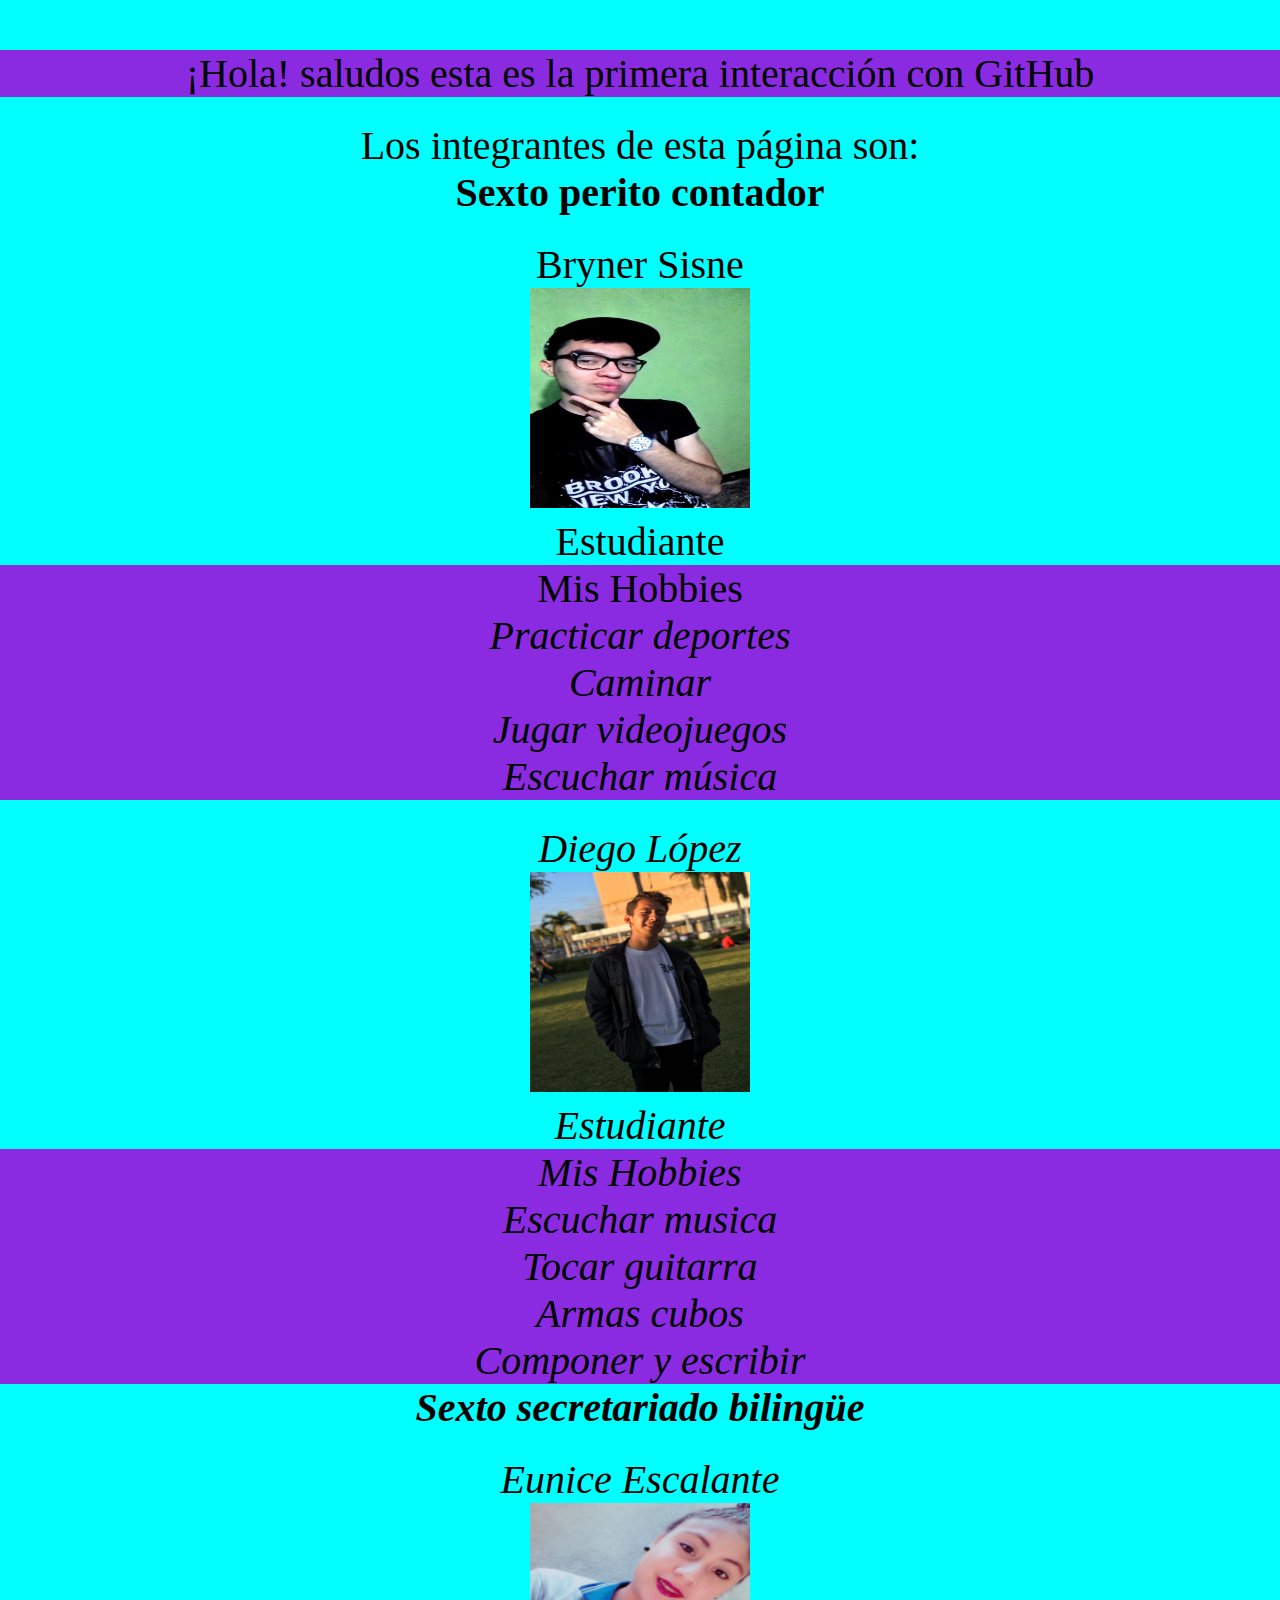
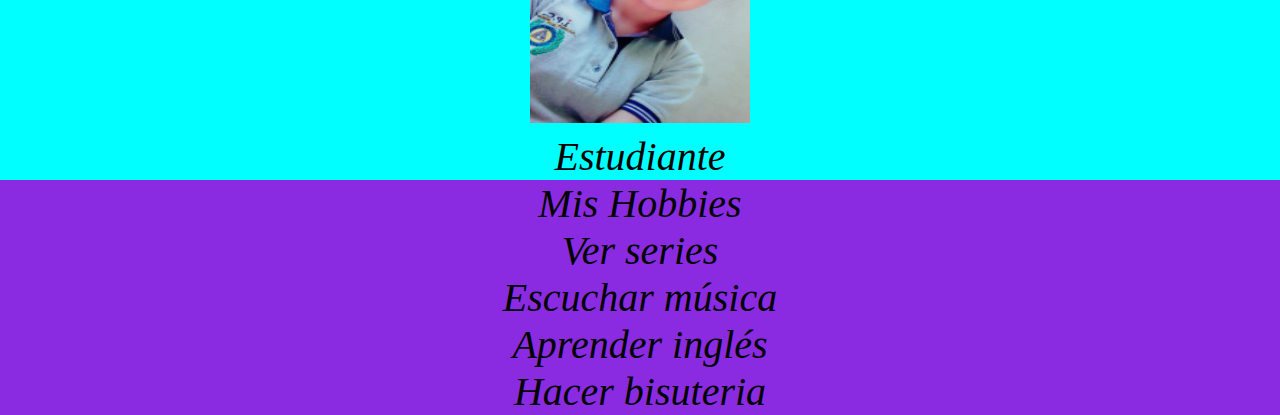
<file: index.html>
<!DOCTYPE html>
<html>
<head>
	<meta charset="UTF-8">
		<meta name="viewport" content="width=device-width,user-scalable=no,initial-scale=1">
		<link rel="stylesheet" href="css/styles.css">
	<title>HOLA MUNDO</title>
</head>
<body>
	<div id="texto1" class="texto1">¡Hola! saludos esta es la primera interacción con GitHub </div>

	<div id="texto2" class="texto2">Los integrantes de esta página son:
		<p>
			<b>Sexto perito contador <br></b>
			<div class="Bryner">
			Bryner Sisne 
			</div><img class="imagenBryner"src="imagenes/Bryner.jpg"><br>
			<p>Estudiante</p>
			<div class="contenido">
			<p>Mis Hobbies</p>
			<ul>
				<li><i>Practicar deportes</</i></li>
				<li><i>Caminar</i></li>
				<li><i>Jugar videojuegos</i></li>
				<li><i>Escuchar música</i></li>
			</ul>
			</div>
			<div class="Diego"> 
			Diego López 
			</div><img class="imagenDiego"src="imagenes/Diego.jpg"><br>
			<p>Estudiante</p>
			<div class="contenido">
			<p>Mis Hobbies</p>
			<ul>
				<li><i>Escuchar musica</i></li>
				<li><i>Tocar guitarra</i></li>
				<li><i>Armas cubos</i></li>
				<li><i>Componer y escribir</i></li>
			</ul>
			</div>
			<b>Sexto secretariado bilingüe <br></b>
			<div class="Eunice">
			Eunice Escalante
			</div><img class="imagenEunice"src="imagenes/Eunice.jpg"><br>
			<p>Estudiante</p>
			<div class="contenido">
			<p>Mis Hobbies</p>
			<ul>
				<li><i>Ver series</i></li>
				<li><i>Escuchar música</i></li>
				<li><i>Aprender inglés</i></li>
				<li><i>Hacer bisuteria</i></li>
			</ul>
			</div>
		</p> 
	</div> 
	
</body>
</html>
</file>
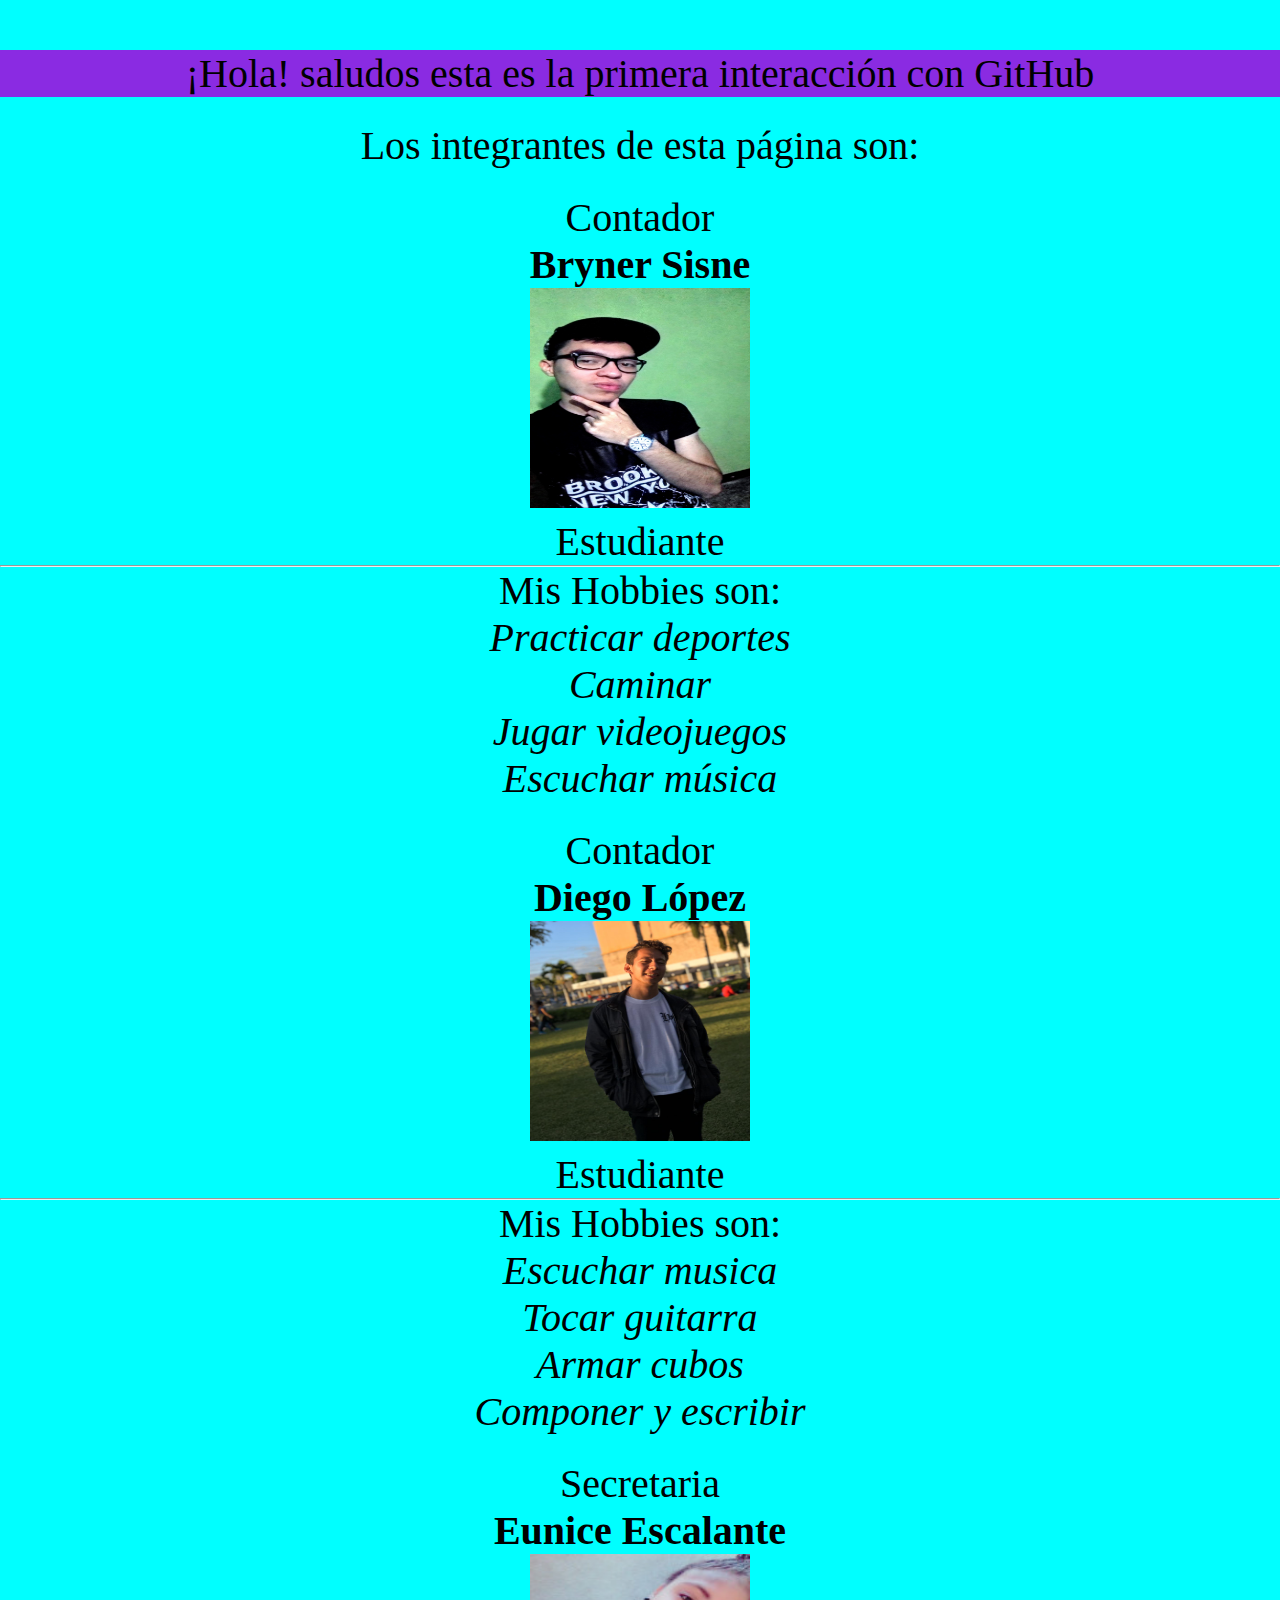
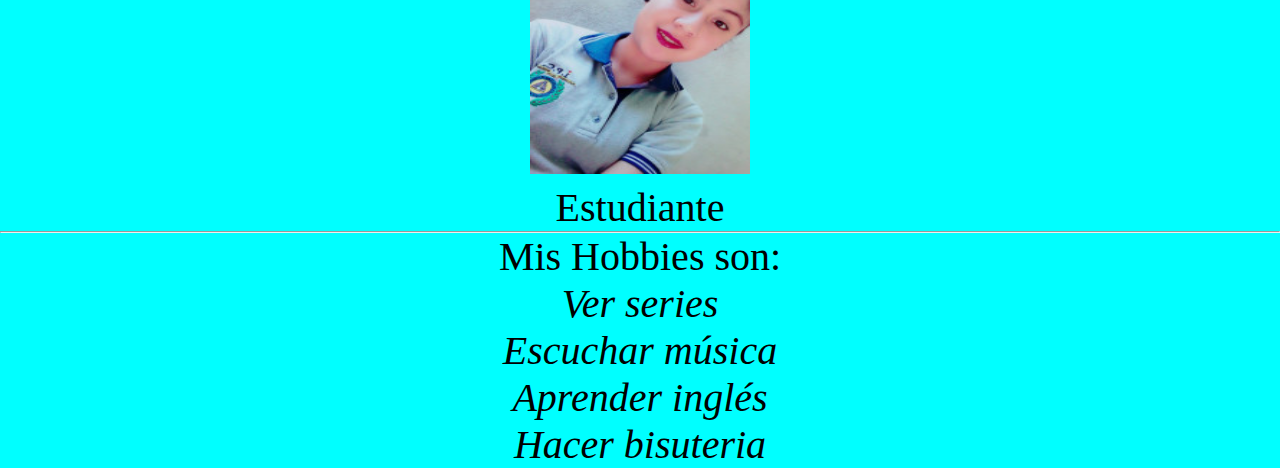
<file: cambios.html>
<!DOCTYPE html>
<html>
<head>
	<meta charset="UTF-8">
		<meta name="viewport" content="width=device-width,user-scalable=no,initial-scale=1">
		<link rel="stylesheet" href="css/styles.css">
	<title>Primeros pasos</title>
</head>
<body>
	<div id="texto1" class="texto1">¡Hola! saludos esta es la primera interacción con GitHub </div>
	<div id="texto2" class="texto2">Los integrantes de esta página son:
		<section class="datos">
		<p>
			<section class="box">
			<div class="Bryner">
			<p>Contador</p>
			<b>Bryner Sisne</b>
			</div><img class="imagenBryner"src="imagenes/Bryner.jpg"><br>
			<p>Estudiante</p>
			<hr>
			<p>Mis Hobbies son:</p>
			<ul>
				<li><i>Practicar deportes</i></li>
				<li><i>Caminar</i></li>
				<li><i>Jugar videojuegos</i></li>
				<li><i>Escuchar música</i></li>
			</ul>
			</section>
			<section class="box">
			<div class="Diego"> 
			<p>Contador</p>
			<b>Diego López</b>
			</div><img class="imagenDiego"src="imagenes/Diego.jpg"><br>
			<p>Estudiante</p>
			<hr>
			<p>Mis Hobbies son:</p>
			<ul>
				<li><i>Escuchar musica</i></li>
				<li><i>Tocar guitarra</i></li>
				<li><i>Armar cubos</i></li>
				<li><i>Componer y escribir</i></li>
			</ul>
			</section>
			<section class="box">
			<div class="Eunice">
			<p>Secretaria</p>
			<b>Eunice Escalante</b>
			</div><img class="imagenEunice"src="imagenes/Eunice.jpg"><br>
			<p>Estudiante</p>
			<hr>
			<p>Mis Hobbies son:</p>
			<ul>
				<li><i>Ver series</i></li>
				<li><i>Escuchar música</i></li>
				<li><i>Aprender inglés</i></li>
				<li><i>Hacer bisuteria</i></li>
			</ul>
			</section>
		</p> 
		</section>
	</div> 
	
</body>
</html>
</file>
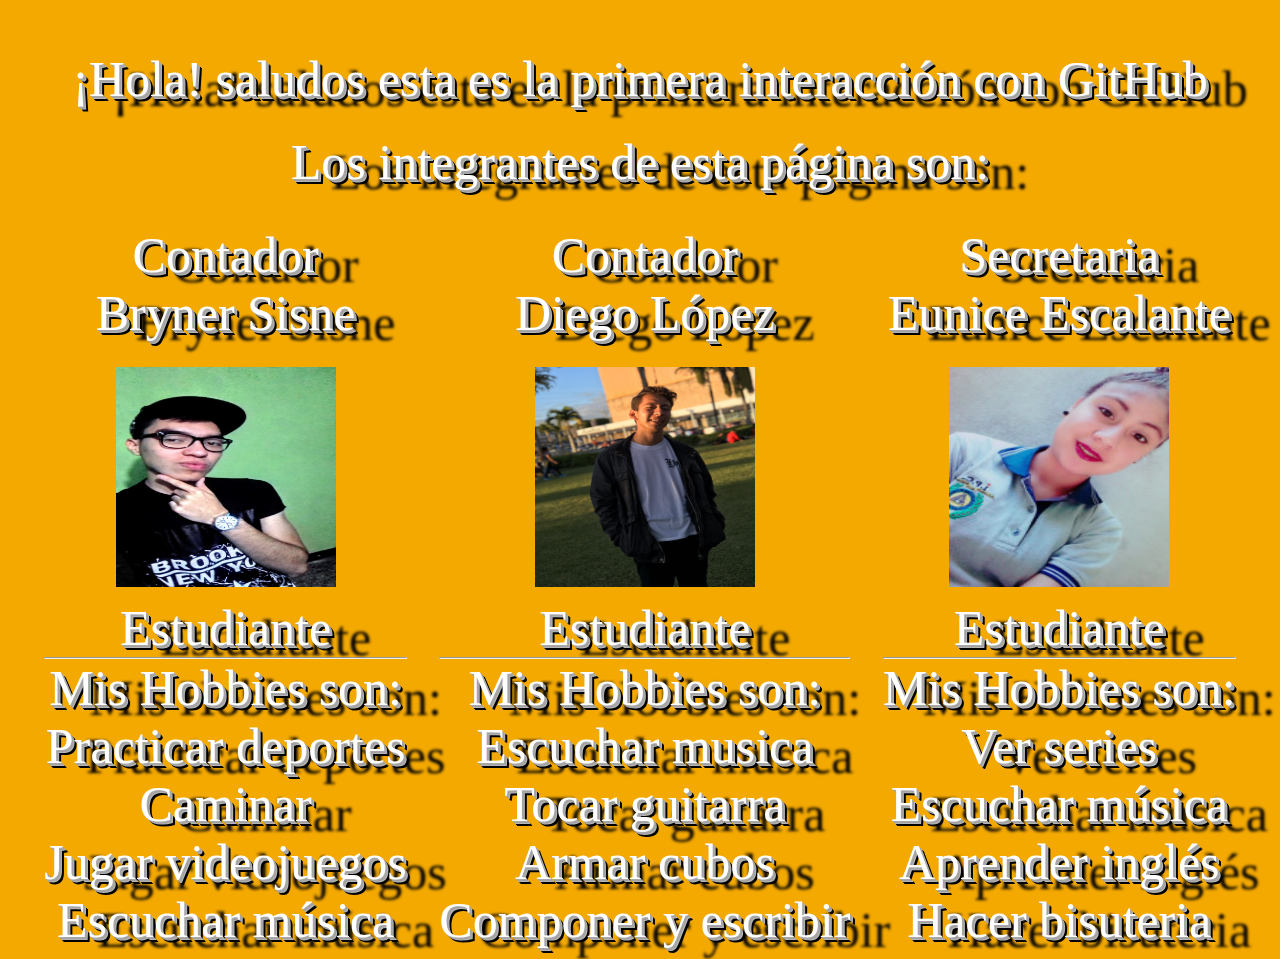
<file: Hola-Mundo-3 - copia/cambios.html>
<!DOCTYPE html>
<html>
<head>
	<meta charset="UTF-8">
		<meta name="viewport" content="width=device-width,user-scalable=no,initial-scale=1">
		<link rel="stylesheet" href="css/styles.css">
	<title>Primeros pasos</title>
</head>
<body>
	<div id="texto1" class="texto1">¡Hola! saludos esta es la primera interacción con GitHub </div>
	<div id="texto2" class="texto2">Los integrantes de esta página son:
		<section class="datos">
		<p>
			<section class="box">
			<div class="Bryner">
			<p>Contador</p>
			Bryner Sisne 
			</div><img class="imagenBryner"src="imagenes/Bryner.jpg"><br>
			<p>Estudiante</p>
			<hr>
			<p>Mis Hobbies son:</p>
			<ul>
				<li>Practicar deportes</li>
				<li>Caminar</li>
				<li>Jugar videojuegos</li>
				<li>Escuchar música</li>
			</ul>
			</section>
			<section class="box">
			<div class="Diego"> 
			<p>Contador</p>
			Diego López 
			</div><img class="imagenDiego"src="imagenes/Diego.jpg"><br>
			<p>Estudiante</p>
			<hr>
			<p>Mis Hobbies son:</p>
			<ul>
				<li>Escuchar musica</li>
				<li>Tocar guitarra</li>
				<li>Armar cubos</li>
				<li>Componer y escribir</li>
			</ul>
			</section>
			<section class="box">
			<div class="Eunice">
			<p>Secretaria</p>
			Eunice Escalante
			</div><img class="imagenEunice"src="imagenes/Eunice.jpg"><br>
			<p>Estudiante</p>
			<hr>
			<p>Mis Hobbies son:</p>
			<ul>
				<li>Ver series</li>
				<li>Escuchar música</li>
				<li>Aprender inglés</li>
				<li>Hacer bisuteria</li>
			</ul>
			</section>
		</p> 
		</section>
	</div> 
	
</body>
</html>
</file>
<file: css/styles.css>
* {
  margin:0;
  padding:0;
  box-sizing: border-box;
}

body{
	
  font-family: "cursive";
  margin-top: 50px;
  justify-content: center;
  height: 100vh	;
  background: cyan;

}
.texto1, .texto2{
  background-position: center;
  box-sizing: content-box;
text-align: center;
  font-size: 40px;
  color: black;
  text-anchor: : 1px 1px 0px #a9a9a9, 2px 2px 0px #a2a2a2, 3px 3px 0px #b5b5b5,
                   4px 4px 0px white,
                   5px 5px 0px white,
                   10px 10px 3px white;

}
.texto1{
  background-color: blueviolet;
}
.texto2{
  margin-top: 25px;
}
.Bryner{
  margin-top: 25px;
  float: center;
}
.imagenBryner, .imagenDiego, .imagenEunice{
  width: 220px;
   height: 220px;
   float: center;
}
.contenido{
  background-color: blueviolet;
}
.Diego{
  margin-top: 25px;
  float: center;
}
.Eunice{
  margin-top: 25px;
  float: center;
}
</file>
<file: Hola-Mundo-3 - copia/css/styles.css>
* {
  margin:0;
  padding:0;
  box-sizing: border-box;
}

body{
	
  font-family: "Luckiest Guy";
  margin-top: 50px;
  justify-content: center;
  height: 100vh	;
  background: #f4a900;

}
.texto1, .texto2{
  background-position: center;
  box-sizing: content-box;
text-align: center;
  font-size: 50px;
  color: white;
  text-shadow: 1px 1px 0px #a9a9a9, 2px 2px 0px #a2a2a2, 3px 3px 0px #b5b5b5,
                   4px 4px 0px black,
                   5px 5px 0px black,
                   40px 10px 3px black;

}

.texto2{
  margin-top: 25px;
}
.Bryner, .Diego, .Eunice{
  margin-top: 25px;
  margin-bottom: 25px;
  float: center;
}
.imagenBryner, .imagenDiego, .imagenEunice{
  width: 220px;
   height: 220px;
   float: center;
}
.datos{
  display: block;
}
.box{
 display: inline-block;
 padding: 10px;
 
}
ul{
  list-style-type: none;
}
</file>
